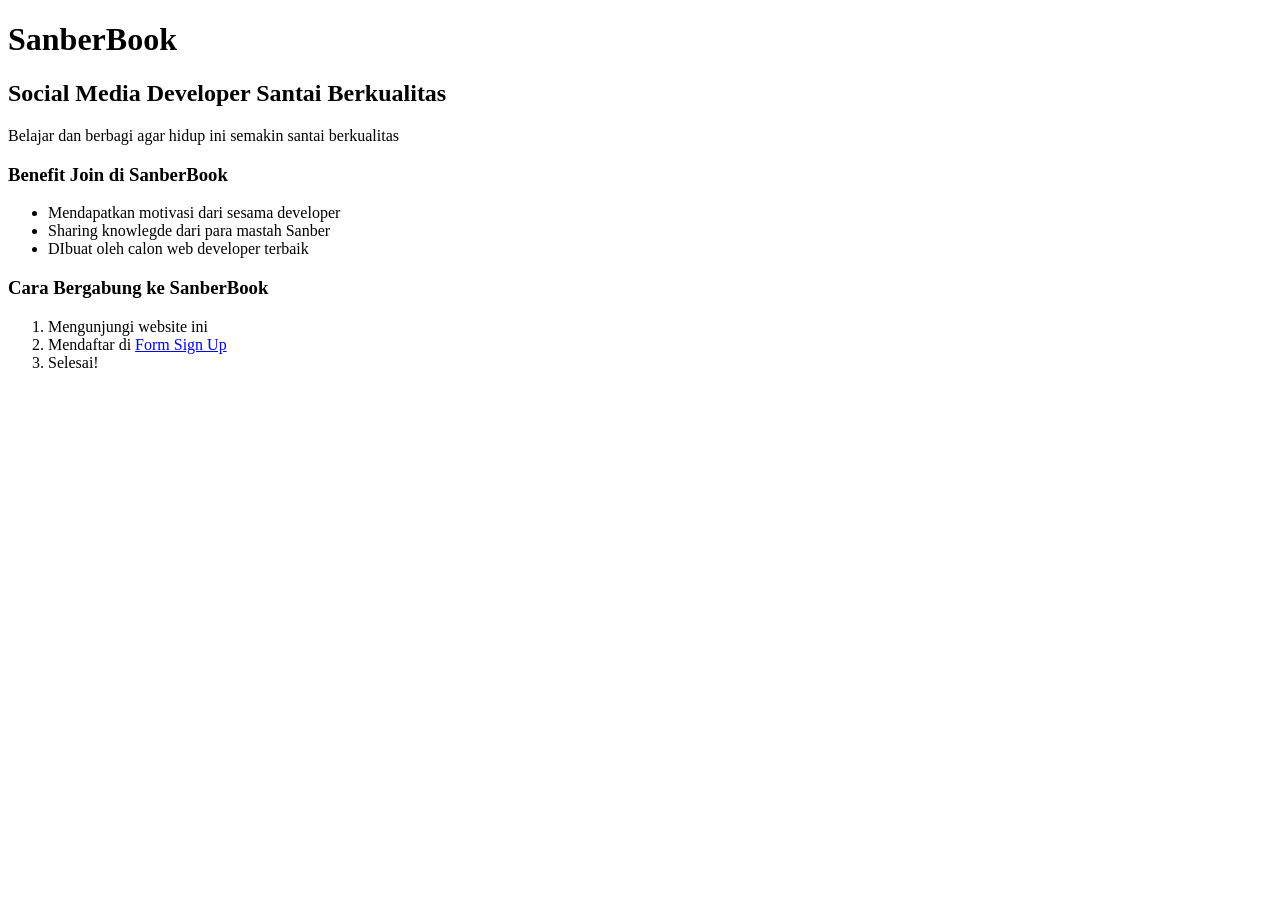
<file: Day 1 HTML/index.html>
<!DOCTYPE html>
<html lang="en">
<head>
    <meta charset="UTF-8">
    <meta name="viewport" content="width=device-width, initial-scale=1.0">
    <title>Index</title>
</head>
<body>
    <h1>SanberBook</h1>
    <h2>Social Media Developer Santai Berkualitas</h2>
    <p>Belajar dan berbagi agar hidup ini semakin santai berkualitas</p>
    <h3>Benefit Join di SanberBook</h3>
    <ul>
        <li>Mendapatkan motivasi dari sesama developer</li>
        <li>Sharing knowlegde dari para mastah Sanber</li>
        <li>DIbuat oleh calon web developer terbaik</li>
    </ul>
    <h3>Cara Bergabung ke SanberBook</h3>
    <ol>
        <li>Mengunjungi website ini</li>
        <li>Mendaftar di <a href="form.html">Form Sign Up</a></li>
        <li>Selesai!</li>
    </ol>
</body>
</html>
</file>
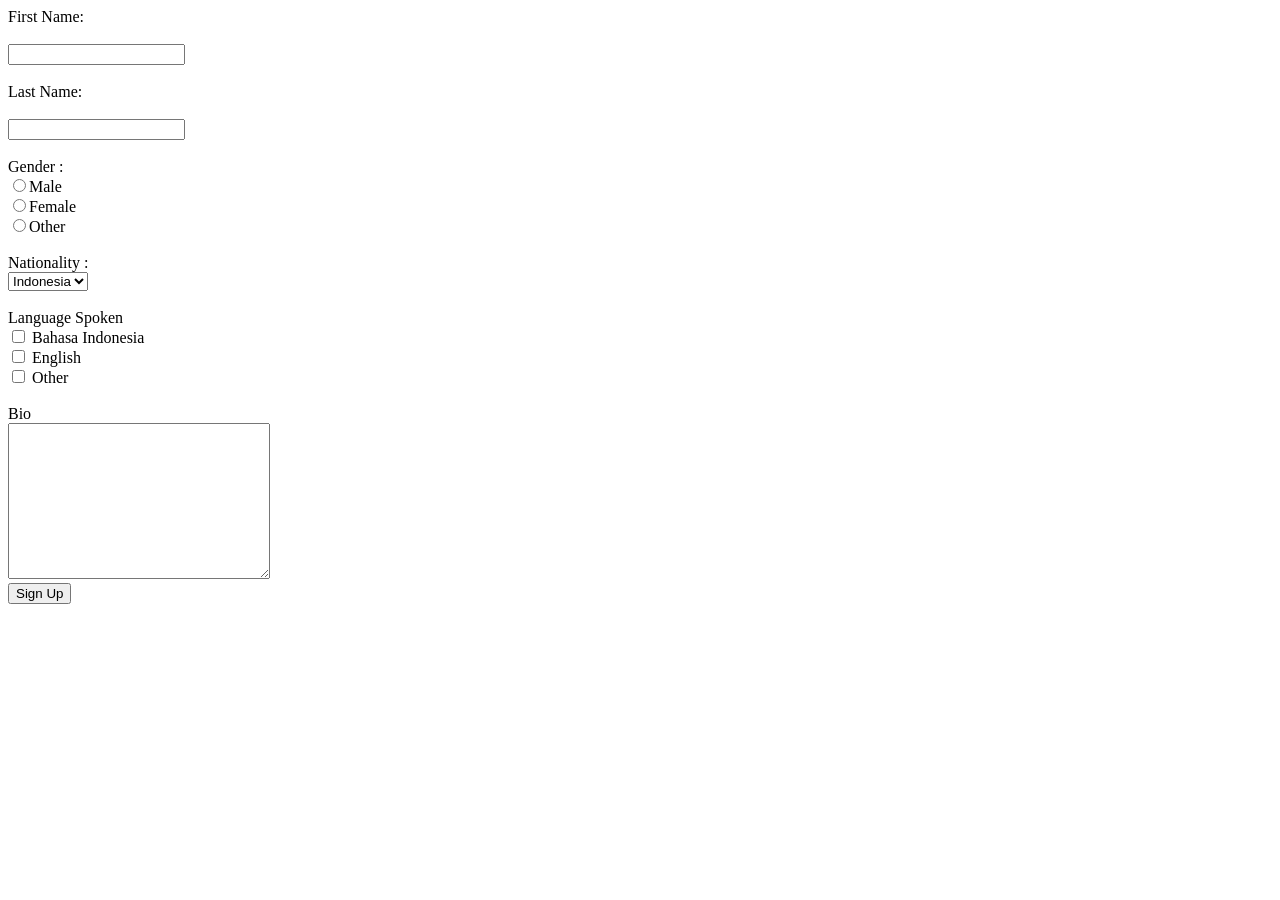
<file: Day 1 HTML/form.html>
<!DOCTYPE html>
<html lang="en">
<head>
    <meta charset="UTF-8">
    <meta name="viewport" content="width=device-width, initial-scale=1.0">
    <title>Form</title>
</head>
<body>
<form action="welcome.html">
    <label>First Name:</label><br>
    <br>
    <input type="text" name="name"><br>
    <br>
    <label>Last Name:</label><br>
    <br>
    <input type="password" name="pass"><br>
    <br>
    <label>Gender :</label><br>
    <input type="radio" name="Gender" id="Male"><label for="Male">Male</label><br>
    <input type="radio" name="Gender" id="Female"><label for="Female">Female</label><br>
    <input type="radio" name="Gender" id="Other"><label for="Other">Other</label><br>
    <br>
    <label>Nationality :</label><br>
    <select name="Nationality">
        <option value="Indonesia">Indonesia</option>
        <option value="English">English</option>
        <option value="Other">Other</option>
    </select>
    <br><br>
    <label for="Language Spoker">Language Spoken</label><br>
    <input type="checkbox" name="Indonesia" id="Indonesia">
    <label for="Indonesia">Bahasa Indonesia</label><br>
    <input type="checkbox" name="English" id="English">
    <label for="English">English</label><br>
    <input type="checkbox" name="Other" id="Other">
    <label for="Other">Other</label><br><br>
    <label>Bio</label><br>
    <textarea name="" id="" cols="30" rows="10"></textarea><br>
    <button type="submit">Sign Up</button></form>
</body>
</html>
</file>
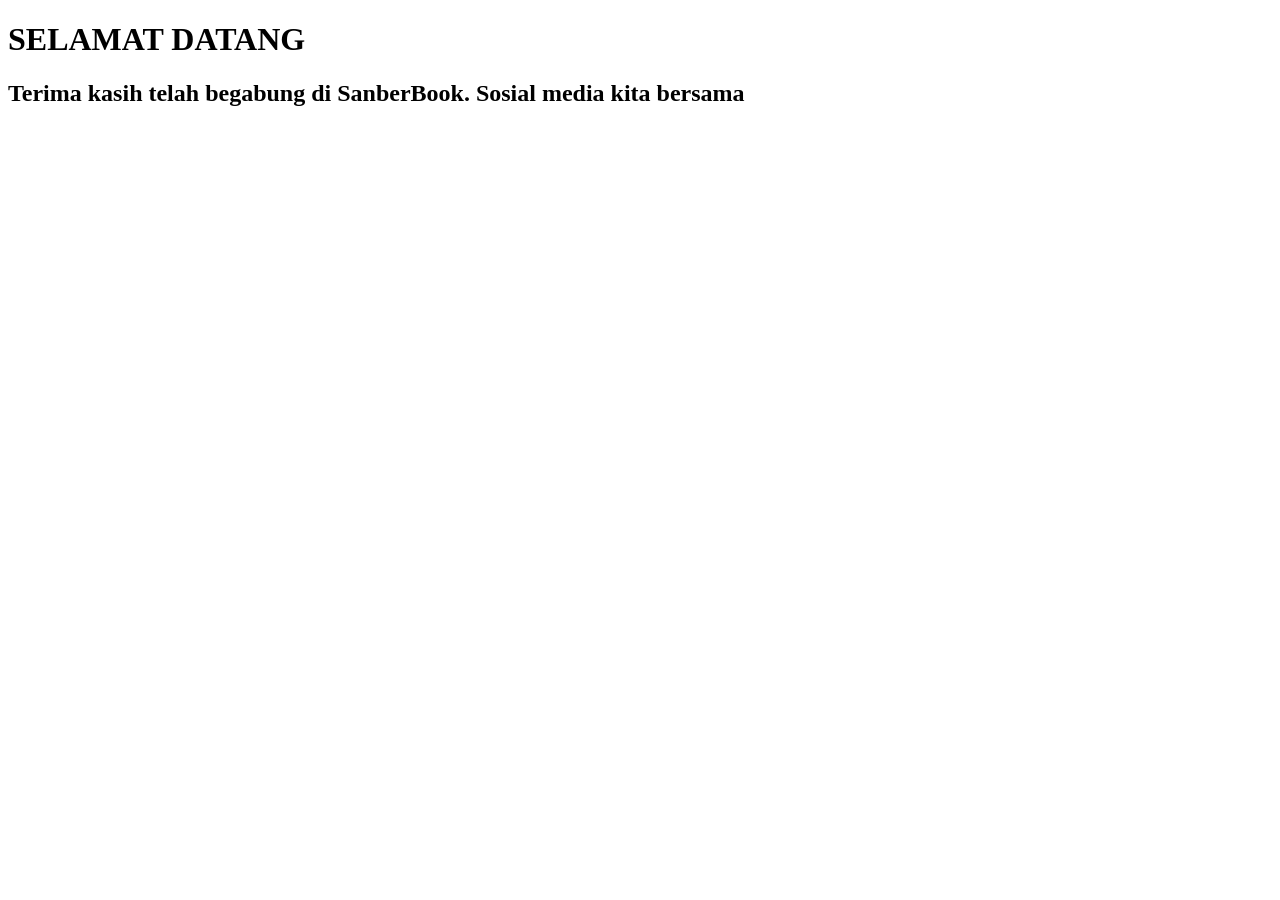
<file: Day 1 HTML/welcome.html>
<!DOCTYPE html>
<html lang="en">
<head>
    <meta charset="UTF-8">
    <meta name="viewport" content="width=device-width, initial-scale=1.0">
    <title>welcome</title>
</head>
<body>
<h1>SELAMAT DATANG</h1>
<h2>Terima kasih telah begabung di SanberBook. Sosial media kita bersama</h2>
</body>
</html>
</file>
